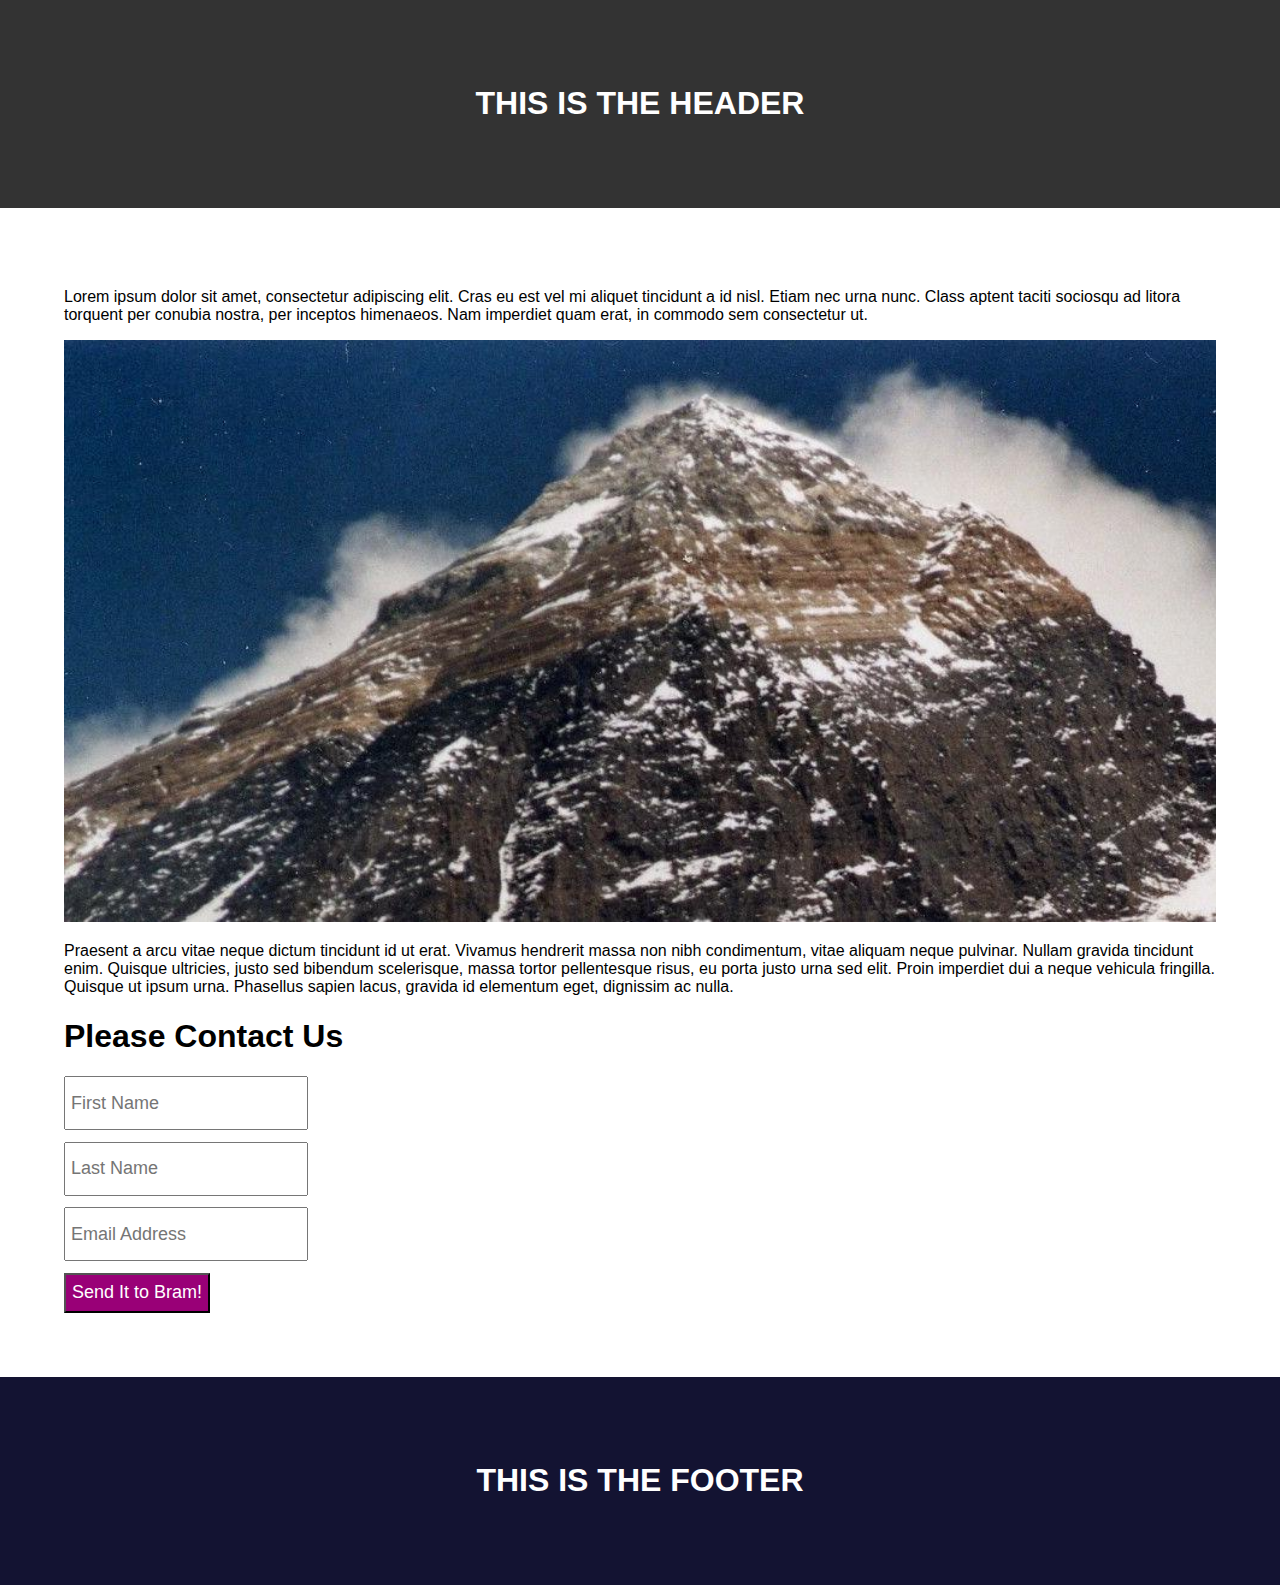
<file: index.html>
<!DOCTYPE html>
<html>

<head>

<meta charset="UTF-8">

	<link rel="stylesheet" type="text/css" href="css/stylesheet.css">

	<title>Bramtastic Webpage</title>

</head>

<body>

	<div id="header">
			<h1>This is the header</h1>
	</div>
	
	<div class="content">
		<p>Lorem ipsum dolor sit amet, consectetur adipiscing elit. Cras eu est vel mi aliquet tincidunt a id 	nisl. Etiam nec urna nunc. Class aptent taciti sociosqu ad litora torquent per conubia nostra, per 	inceptos himenaeos. Nam imperdiet quam erat, in commodo sem consectetur ut.
		</p>
	
		<img src='Images/mountain.jpg' class="mountain" />
	
		<p>Praesent a arcu vitae neque dictum tincidunt id ut erat. Vivamus hendrerit massa non nibh condimentum, 	vitae aliquam neque pulvinar. Nullam gravida tincidunt enim. Quisque ultricies, justo sed bibendum 	scelerisque, massa tortor pellentesque risus, eu porta justo urna sed elit. Proin imperdiet dui a neque 	vehicula fringilla. Quisque ut ipsum urna. Phasellus sapien lacus, gravida id elementum eget, dignissim ac 	nulla.
		</p>

		<h1>Please Contact Us</h1>

		<form>
				<input type="text" placeholder="First Name" />
				<input type="text" placeholder="Last Name" />
				<input type="email" placeholder="Email Address" />
				<input type="submit" value="Send It to Bram!">
			</form>

	</div>
	
	<div id="footer">
			<h1>This is the footer</h1>
	</div>

</body>

</html>
</file>
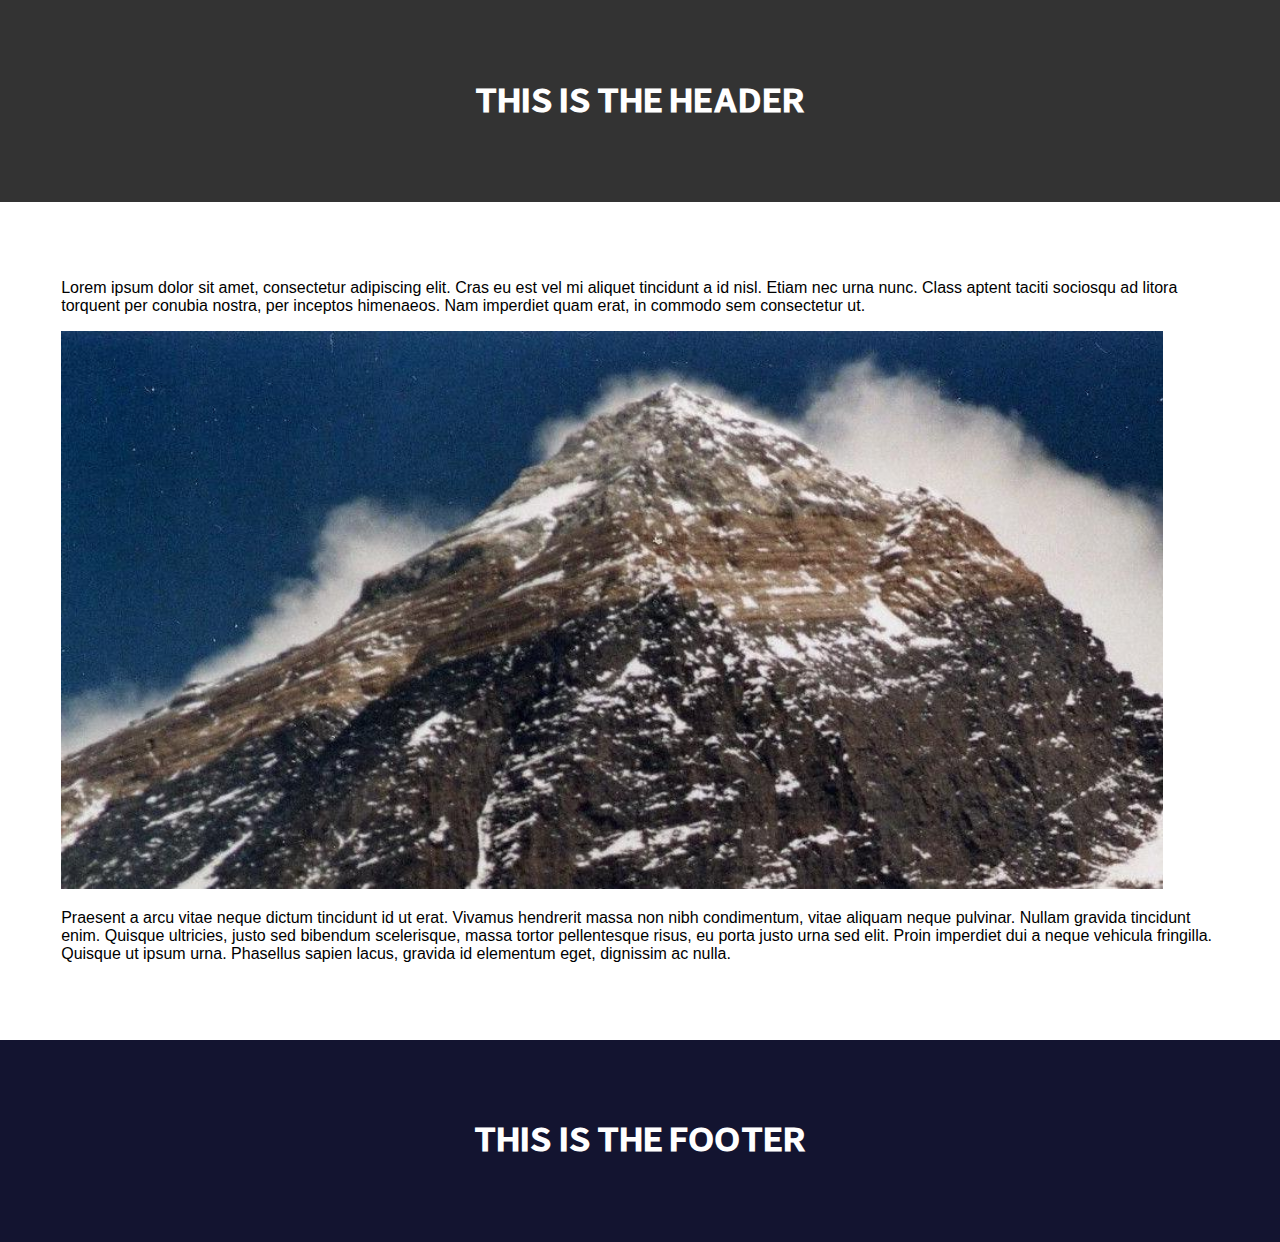
<file: bramtastic_webpage.html>
</<!DOCTYPE html>
<html>
<head>
	<link rel="stylesheet" type="text/css" href="stylesheet.css">
	<title>Bramtastic Webpage</title>
</head>
<body>

<div id="container">
	<div id="header">
		<header>
			<h1>THIS IS THE HEADER</h1>
		</header>
	</div>
	
	<div id="blog">
		<p>Lorem ipsum dolor sit amet, consectetur adipiscing elit. Cras eu est vel mi aliquet tincidunt a id 	nisl. Etiam nec urna nunc. Class aptent taciti sociosqu ad litora torquent per conubia nostra, per 	inceptos himenaeos. Nam imperdiet quam erat, in commodo sem consectetur ut.
		</p>
	
		<img src='Images/mountain.jpg'/>
	
		<p>Praesent a arcu vitae neque dictum tincidunt id ut erat. Vivamus hendrerit massa non nibh condimentum, 	vitae aliquam neque pulvinar. Nullam gravida tincidunt enim. Quisque ultricies, justo sed bibendum 	scelerisque, massa tortor pellentesque risus, eu porta justo urna sed elit. Proin imperdiet dui a neque 	vehicula fringilla. Quisque ut ipsum urna. Phasellus sapien lacus, gravida id elementum eget, dignissim ac 	nulla.
		</p>
	
	</div>
	
	<div id="footer">
		<footer>
			<h1>THIS IS THE FOOTER</h1>
		</footer>
	</div>
</div>
</body>
</html>
</file>
<file: css/stylesheet.css>
@charset "UTF-8";

body {
	font-family: Arial, sans-serif;
	margin: 0;
}


input[type=text],input[type=email]{
	display: block;
	margin-top: 1%;
	height: 40px;
	width: 20%;
	padding: 5px;
	font-size: 18px;
}

input[type=submit]{
	height:40px;
	background-color:#990077;
	color:#fff;
	margin-top:1%;
	font-size:18px;
}

#header {
	text-align: center;
	background-color: #333;
	color: #fff;
	padding: 5%;
	text-transform: uppercase;

}

.content {
	padding: 5%;
}

.mountain {
	width: 100%;
}

#footer {
	text-align: center;
	background-color: #131332;
	color: #fff;
	padding: 5%;
	text-transform: uppercase;
}
</file>
<file: stylesheet.css>
html, body {
	margin: 0;
	padding: 0;
	height: 100%;
}

@font-face {
    font-family: 'falling_sky_ext';
    src: url('Fonts/fallingskyext.otf') format('opentype');
    font-weight: normal;
    font-style: normal;
}

header h1 {
	line-height: 132px;
	margin-right: 20px;
	text-align: center;
	font-family: 'falling_sky_ext';
	color: white;
	font-size: 2.2em;
}

footer h1 {
	line-height: 149px;
	letter-spacing: .1px;
	margin-right: 0px;
	text-align: center;
	font-family: 'falling_sky_ext';
	color: white;
	font-size: 2.2em;
}

#container {
	min-height: 100%;
	position: relative;
}

#header {
	width: 100%;
	height: 11.4em;
	background-color: #333333;
	padding: 10px;
}

#blog {
	padding-top: 3.8em;
	padding-right: 3.82519em;
	padding-bottom: 16.45em;
	padding-left: 3.82519em;
}

#footer {
	position: absolute;
	bottom: 0;
	width: 100%;
	height: 12.6em;
	background-color: #131430;
}

#blog p {
	font-size: 1em;
	font-family: Arial, sans-serif;
}

#blog img {
	width: 68.85em;
	height: 34.85em;
	padding-bottom: .25em;
}
</file>
